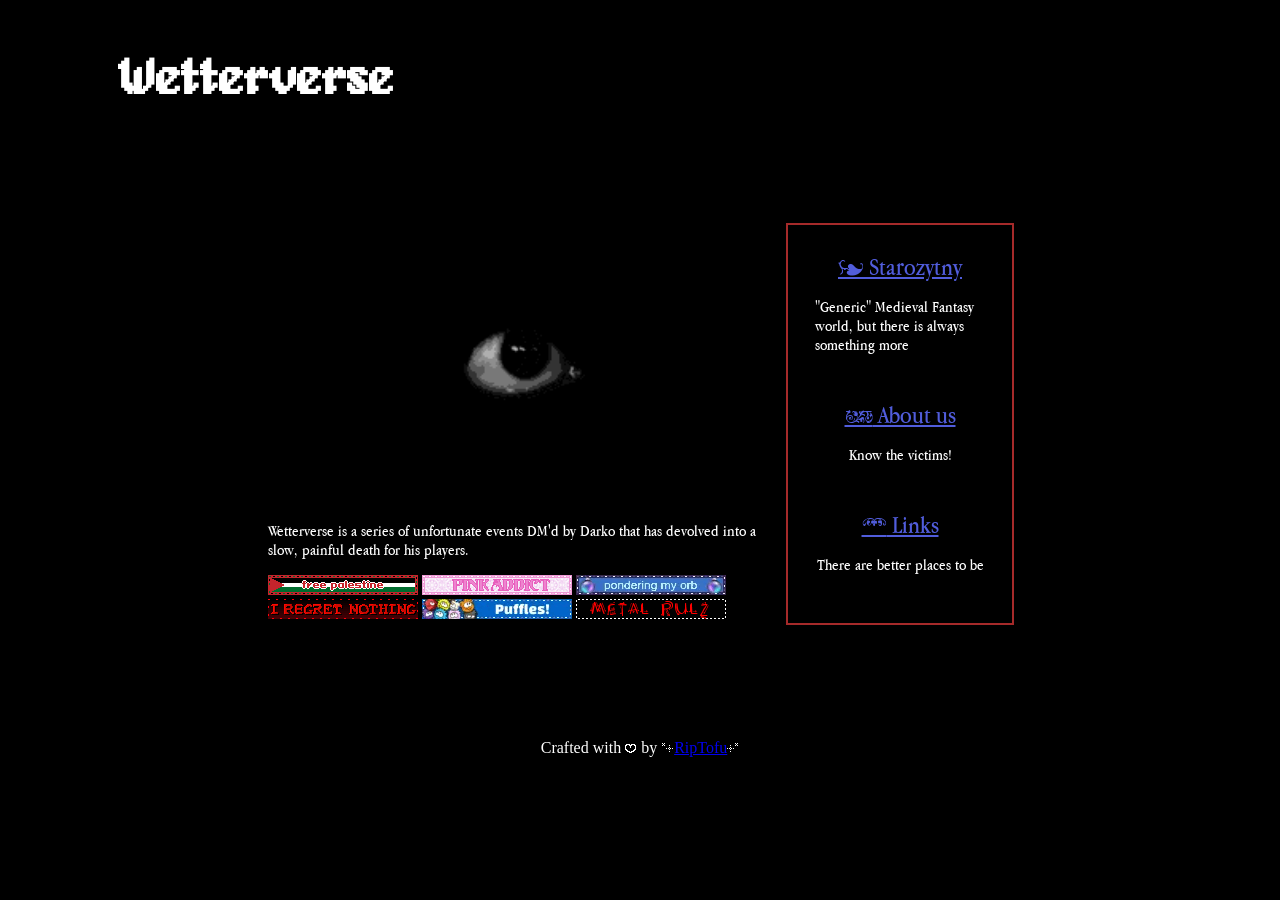
<file: index.html>
<!DOCTYPE html>
<html lang="en">
<head>
    <meta charset="UTF-8">
    <title>Wetterverse</title>
  <link rel="stylesheet" href="style.css">
</head>
<body>
<header>
  <H1>Wetterverse</H1>
</header>
<main>
    <div class="central-column">
        <img class="darko_placeholder" src="assets/images/creepy-eye.gif" alt="Darko pendejo placeholder">
        <p>Wetterverse is a series of unfortunate events DM'd by Darko that has devolved into a slow, painful death for his players.</p>
        <div class="extras">
            <img src="assets/blinkies/freeblinkie.gif" alt="free palestine! blinkie">
            <img src="assets/blinkies/pink-addict.gif" alt="pink addict blinkie">
            <img src="assets/blinkies/pondering-my-orb.gif" alt="pondering my orb blinkie">
            <img src="assets/blinkies/i-regret-nothing.gif" alt="i regret nothing blinkie">
            <img src="assets/blinkies/puffles.gif" alt="puffles blinkie">
            <img src="assets/blinkies/metal-rulz.gif" alt="metal rulz blinkie">
        </div>
    </div>
    <div class="side-column">
        <div class="campaign-block">
            <a class="link-clickeable" href="worlds/Starozytny/starozytny.html"><span class="lista-deco">a</span> Starozytny</a>
            <p class="campaign-info">"Generic" Medieval Fantasy world, but there is always something more</p>
        </div>
        <div class="campaign-block">
            <a class="link-clickeable" href="players.html"><span class="lista-deco">N</span> About us</a>
            <p class="campaign-info">Know the victims!</p>
        </div>
        <div class="campaign-block">
            <a class="link-clickeable" href="links.html"><span class="lista-deco">g</span> Links</a>
            <p class="campaign-info">There are better places to be</p>
        </div>

    </div>

</main>

<footer>
    <p>Crafted with <span class="emoji">B</span> by <span class="emoji">N</span><a href="https://github.com/RipTofu" target="_blank">RipTofu</a><span class="emoji">M</span></p>
</footer>
</body>
</html>
</file>
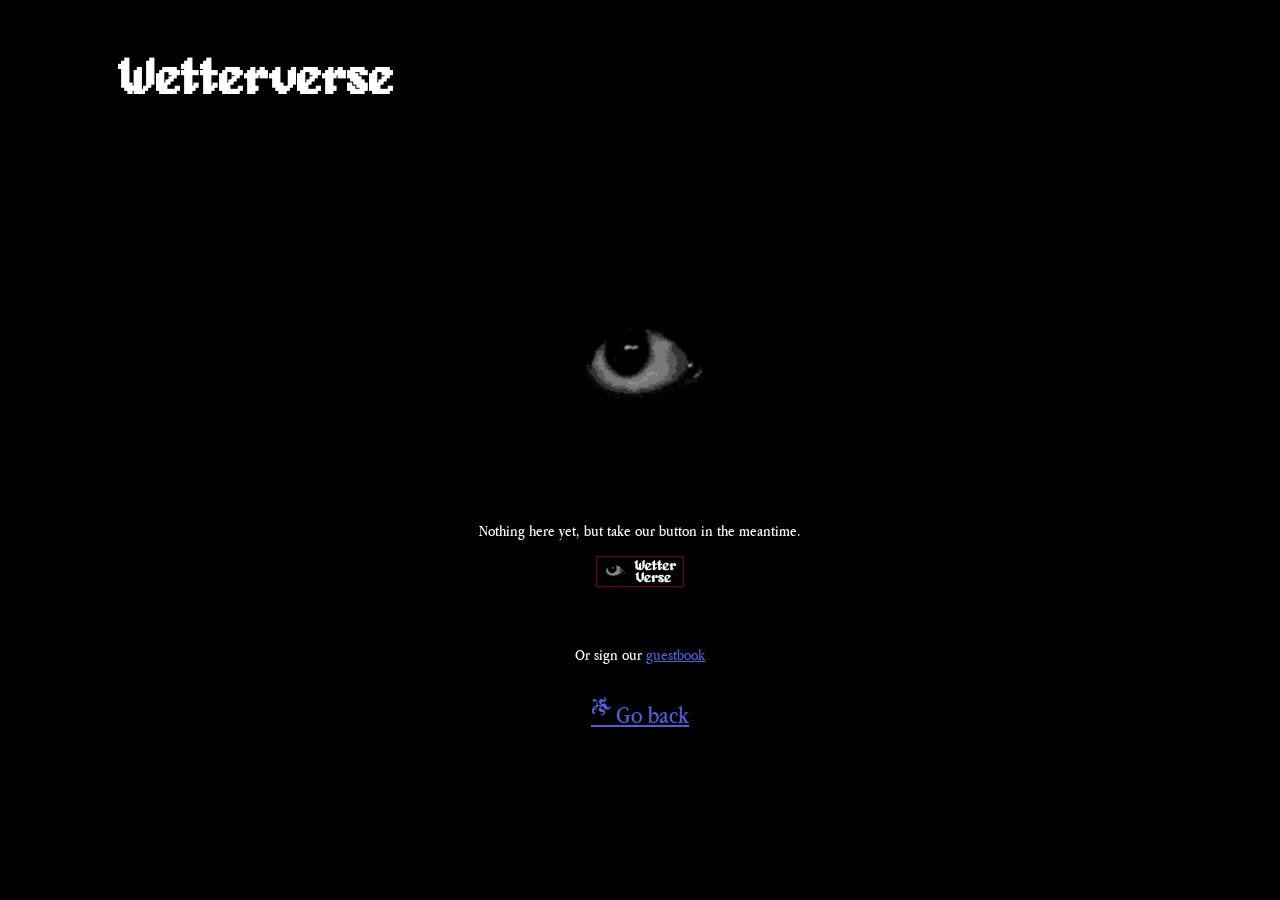
<file: links.html>
<!DOCTYPE html>
<html lang="en">
<head>
    <meta charset="UTF-8">
    <title>Links</title>

  <link rel="stylesheet" href="style.css">
</head>
<body>
<header>
  <H1>Wetterverse</H1>
</header>
<main>
  <div class="central-column">
    <img class="darko_placeholder" src="assets/images/creepy-eye.gif" alt="Darko pendejo placeholder">
    <p>Nothing here yet, but take our button in the meantime.</p>
      <a  href="assets/images/wetterverse-button.gif" target="_blank" rel="noopener noreferrer">
          <img src="assets/images/wetterverse-button.gif" alt="wetterverse button"> </a><br><br>
      <p>Or sign our <a class="link-clickeable" style="font-size: 16px;" href="https://wetterverse.atabook.org">guestbook</a><br><br></p>
    <a class="link-clickeable" href="index.html"><span class="lista-deco" style="font-size: 24px;">k</span> Go back</a>
  </div>
</main>

</body>
</html>
</file>
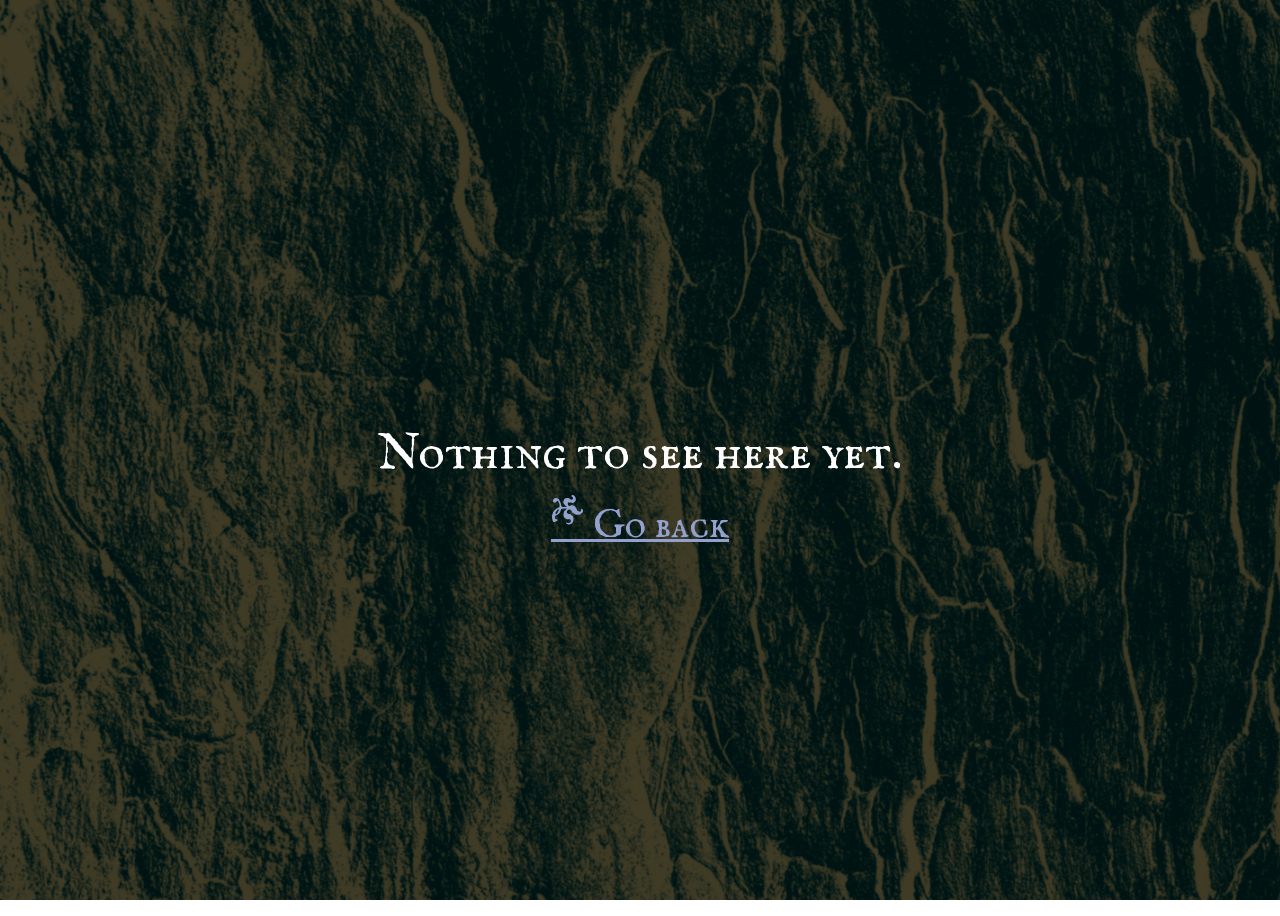
<file: worlds/Starozytny/under-construction.html>
<!DOCTYPE html>
<html lang="en">
<head>
    <meta charset="UTF-8">
    <title>Under construction!</title>
    <link rel="stylesheet" href="under-construction-style.css">
</head>
<body>
<p>Nothing to see here yet.</p>
<a href="starozytny.html"><span class="deco">k</span> Go back</a>
</body>
</html>
</file>
<file: style.css>
@font-face {
    font-family: "Alagard";
    src: url("/assets/fonts/alagard.ttf");
    font-weight: normal;
}

@font-face {
    font-family: AppleGaramond;
    src: url("assets/fonts/AppleGaramond.ttf");
    font-weight: normal;
}

@font-face {
    font-family: "FeFlow2";
    src: url("assets/fonts/FeFlow2.ttf");
    font-weight: normal;
}

@font-face {
    font-family: EmojiFont;
    src: url("assets/fonts/EmojiFont.ttf");
    font-weight: normal;
}

html{
    background-color: black;
    color: white;
}

main{
    font-family: "AppleGaramond", serif;
    display: flex;
    flex-direction: row;
    gap: 20px;
    justify-content: center;
    margin: 100px;
}

H1{
    font-family: Alagard, serif;
    font-size: 50px;
    padding: 20px;
    margin-left: 90px;
}

.emoji{
    font-family: EmojiFont, emoji;
}

.central-column {
    display: flex;
    flex-direction: column;
    align-items: center;
    width: 500px;

}

.darko_placeholder{
    width: 350px;
}

.side-column{
    padding: 12px;
    width: 200px;
    outline: 2px solid brown;
}

.campaign-block{
    display: flex;
    flex-direction: column;
    align-items: center;
    padding: 15px;
}

footer{
    display: flex;
    justify-content: center;
}

.link-clickeable{
    font-size: 25px;
    color: #515ddc;
}

.lista-deco{
    font-size: 15px;
    font-family:FeFlow2, serif;
}
</file>
<file: worlds/Starozytny/under-construction-style.css>
@font-face {
    font-family: "FeFlow2";
    src: url("../../assets/fonts/FeFlow2.ttf");
    font-weight: normal;
}

@font-face {
    font-family: "IF Fell English titulo";
    src: url("../../assets/fonts/FeENsc2.ttf");
    font-weight: normal;
}

html {
    background-image: url("../../assets/images/tree-bark-background-lightblur.jpg");
    background-attachment: fixed;
    background-size: cover;
    color: white;
}

body{
    display: flex;
    flex-direction: column;
    align-items: center;
    justify-content: center;
    height: 100vh;
    font-family: "IF Fell English titulo", serif;
    font-size: 42px;
}

a{
    color: #92a1ce;
    font-size: 34px;
}

.deco{
    font-family:FeFlow2, serif;
    font-size: 40px;
}
</file>
